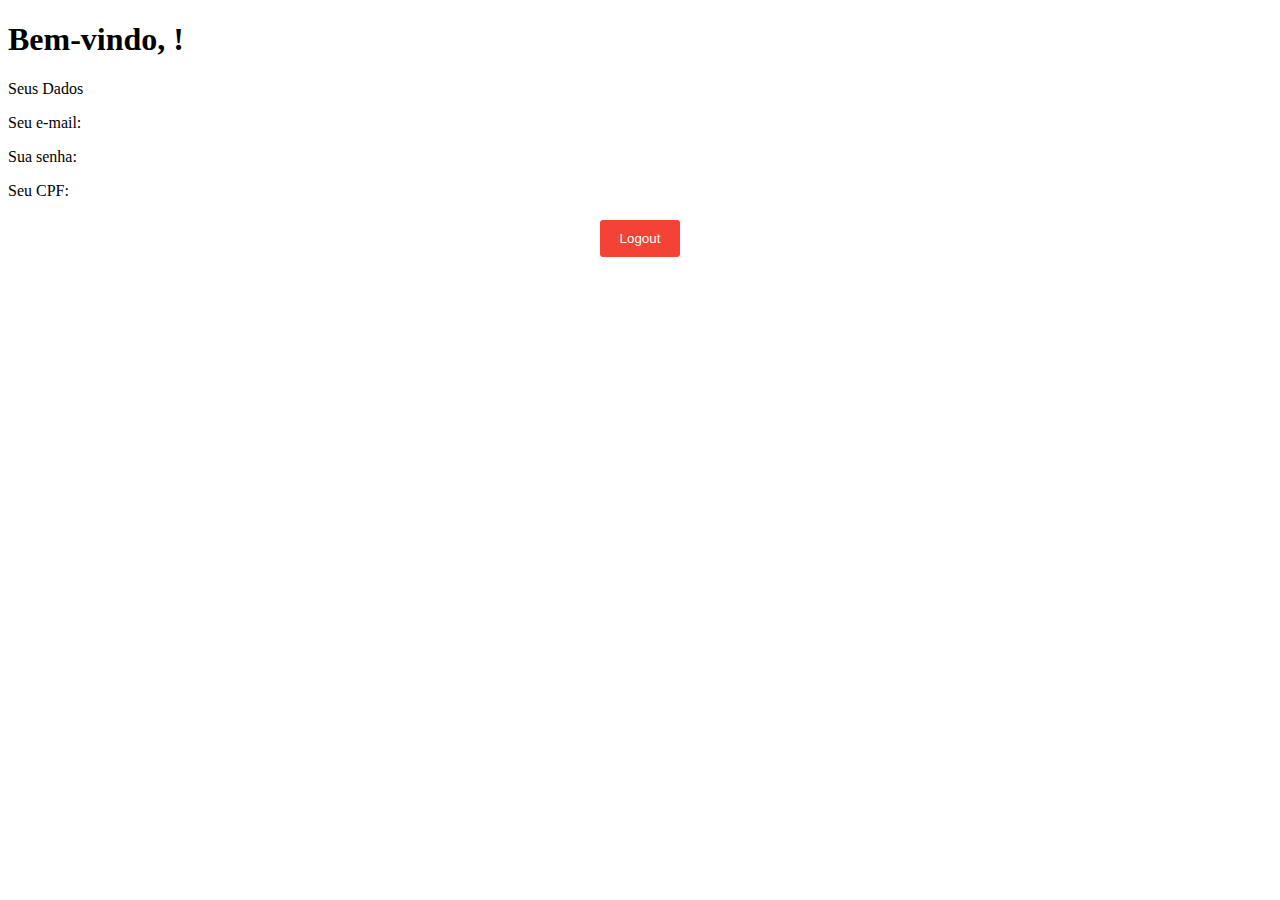
<file: index.html>
<!DOCTYPE html>
<html lang="pt-BR">
<head>
    <meta charset="UTF-8">
    <meta name="viewport" content="width=device-width, initial-scale=1.0">
    <title>Página Principal</title>
    <link rel="stylesheet" href="./css/style-index.css">
    <script src="./js/script-index.js" defer></script>
</head>
<body>
    <header>
        <h1>Bem-vindo, <span id="user-name"></span>!</h1>
    </header>
    <main>
        <p>Seus Dados</p>
        <p>Seu e-mail: <span id="user-email"></span></p>
        <p>Sua senha: <span id="user-password"></span></p>
        <p>Seu CPF: <span id="user-cpf"></span></p>
    </main>
    <footer>
        <button id="logout-button">Logout</button>
    </footer>
</body>
</html>
</file>
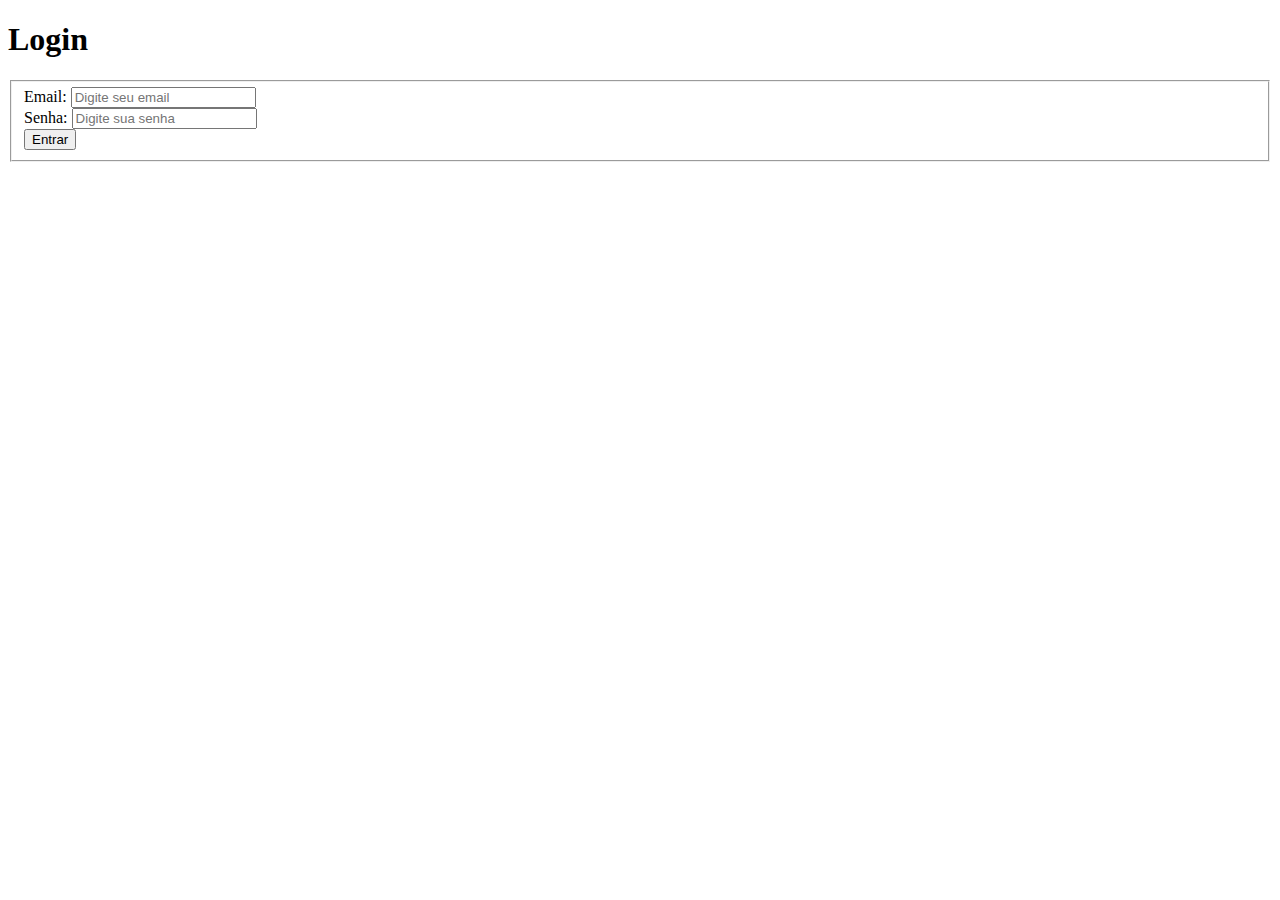
<file: login.html>
<!DOCTYPE html>
<html lang="pt-BR">
<head>
    <meta charset="UTF-8">
    <meta name="viewport" content="width=device-width, initial-scale=1.0">
    <title>Login</title>
    <link rel="stylesheet" href="./css/style-login.css">
    <script src="./js/script-login.js" defer></script>
</head>
<body>
    <div class="container">
        <h1>Login</h1>
        <div>
            <p class="validar"></p>
        </div>
        <form id="loginForm" action="#" method="get" onsubmit="return validaCampos(this.idEmail,this.idSenha)">
            <fieldset>
                <div>
                    <label for="email">Email:</label>
                    <input type="email" name="txtEmail" id="idEmail" placeholder="Digite seu email" required>
                </div>
                <div>
                    <label for="password">Senha:</label>
                    <input type="password" name="txtSenha" id="idSenha" placeholder="Digite sua senha" required>
                </div>
                <button type="submit">Entrar</button>
            </fieldset>
        </form>
    </div>
</body>
</html>
</file>
<file: css/style-index.css>
.body {
    font-family: sans-serif;
    display: flex;
    justify-content: center;
    align-items: center;
    min-height: 100vh;
    background-color: #f3f1f1;
}

.container {
    background-color: #f1f0f0;
    padding: 30px;
    border-radius: 5px;
    box-shadow: 0 2px 5px rgba(0, 0, 0, 0.1);
}

.h1 {
    text-align: center;
    margin-bottom: 20px;
}

.label {
    display: block;
    margin-bottom: 5px;
}

.input[type="email"],
.input[type="password"] {
    width: 100%;
    padding: 10px;
    margin-bottom: 15px;
    border: 1px solid #ccc;
    border-radius: 3px;
}

.button {
    background-color: #4CAF50;
    color: white;
    padding: 11px 20px;
    border: none;
    border-radius: 3px;
    cursor: pointer;
}

#error-message {
    color: red;
    margin-bottom: 10px;
}

#logout-button {
    display: block;
    margin: 20px auto;
    background-color: #f44336;
    color: white;
    padding: 11px 20px;
    border: none;
    border-radius: 3px;
    cursor: pointer;
}

.header {
    background-color: #007bff;
    color: white;
    text-align: center;
    padding: 20px 0;
}

.main {
    padding: 20px;
}

.footer {
    text-align: center;
    padding: 20px 0;
}
</file>
<file: css/style-login.css>
.erro {
    color: rgb(177, 31, 31);
    font-style: italic;
    font-size: medium;
    margin: 0 10vw;
    background-color: rgb(248, 166, 166);
    border-radius: 5px;
}

.sucesso {
    color: rgb(27, 110, 19);
    font-style: italic;
    font-size: medium;
    margin: 0 10vw;
    background-color: rgb(169, 248, 166);
    border-radius: 5px;
}
</file>
